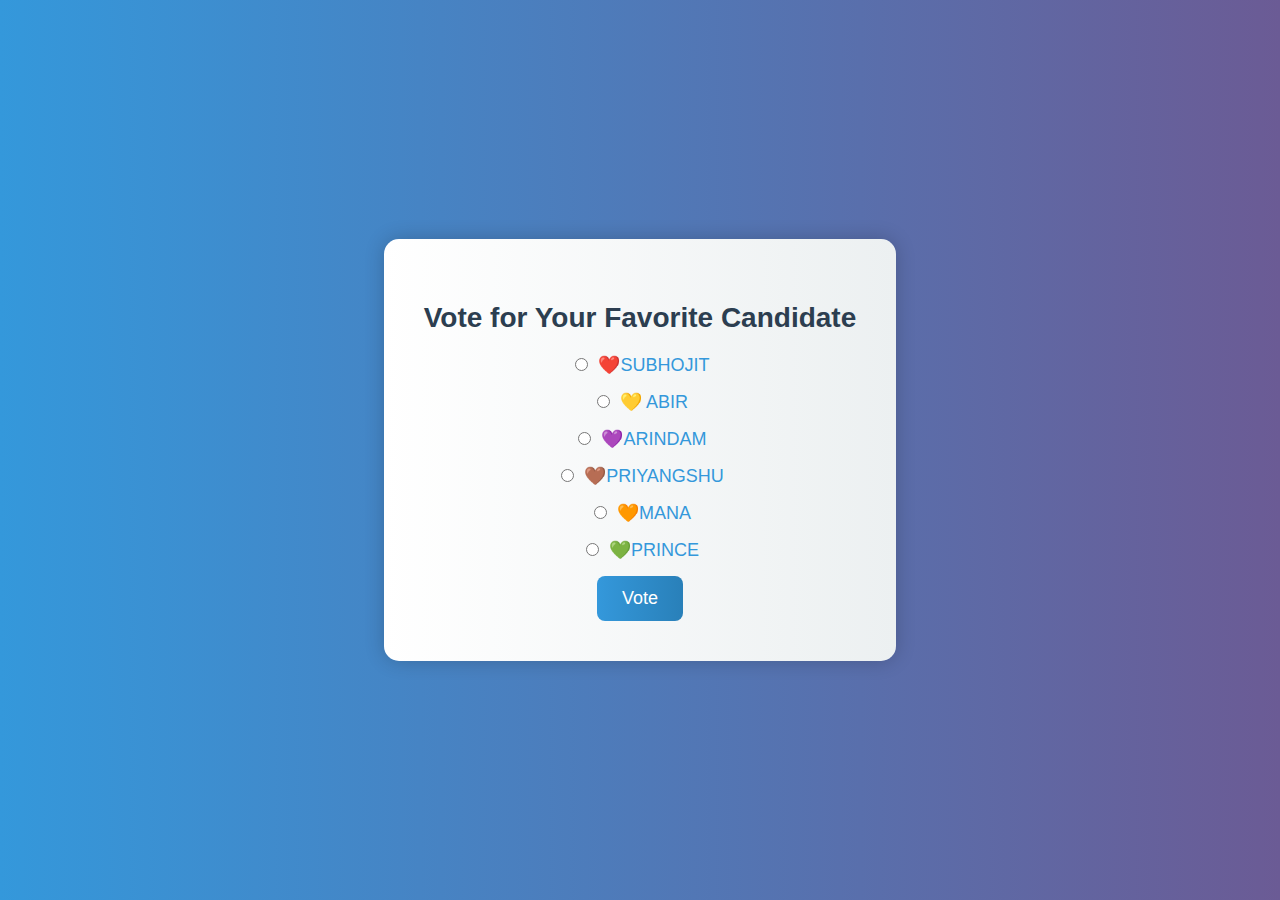
<file: index.html>
<!DOCTYPE html>
<html lang="en">
<head>
    <meta charset="UTF-8">
    <meta name="viewport" content="width=device-width, initial-scale=1.0">
    <link rel="stylesheet" href="style.css">
    <title>Online Voting System</title>
</head>
<body>
    <div class="container">
        <h2>Vote for Your Favorite Candidate</h2>
        <form action="vote.php" method="post">
            <label><input type="radio" name="candidate" value="1"> ❤️SUBHOJIT </label><br>
            <label><input type="radio" name="candidate" value="2"> 💛 ABIR </label><br>
            <label><input type="radio" name="candidate" value="3"> 💜ARINDAM </label><br>
            <label><input type="radio" name="candidate" value="4"> 🤎PRIYANGSHU </label><br>
            <label><input type="radio" name="candidate" value="5"> 🧡MANA </label><br>
            <label><input type="radio" name="candidate" value="6"> 💚PRINCE </label><br>
            <button type="submit">Vote</button>
        </form>
    </div>
</body>
</html>
</file>
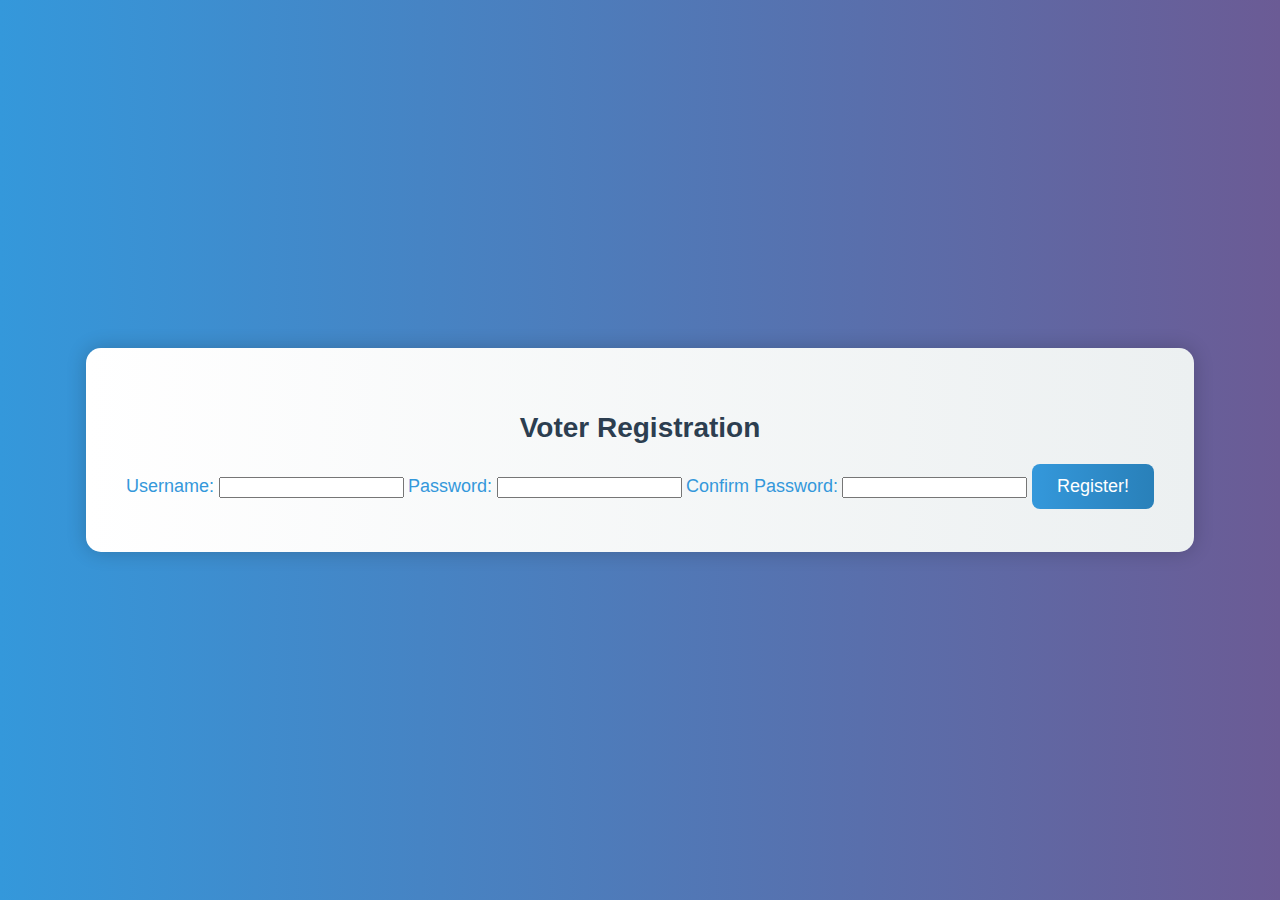
<file: register.html>
<!DOCTYPE html>
<html lang="en">
<head>
    <meta charset="UTF-8">
    <meta name="viewport" content="width=device-width, initial-scale=1.0">
    <link rel="stylesheet" href="styles.css">
    <title>Voting User Registration</title>
</head>
<body>
    <div class="container">
        <h2>Voter Registration</h2>
        <form action="register.php" method="post">
            <label for="username">Username:</label>
            <input type="text" name="username" required>

            <label for="password">Password:</label>
            <input type="password" name="password" required>

            <label for="confirm_password">Confirm Password:</label>
            <input type="password" name="confirm_password" required>

            <button type="submit">Register!</button>
        </form>
    </div>
</body>
</html>
</file>
<file: style.css>
body {
    font-family: 'Arial', sans-serif;
    background: linear-gradient(to right, #3498db, #6b5b95);
    margin: 0;
    padding: 0;
    display: flex;
    align-items: center;
    justify-content: center;
    height: 100vh;
}

.container {
    background: linear-gradient(to right, #ffffff, #ecf0f1);
    border-radius: 15px;
    box-shadow: 0 0 20px rgba(0, 0, 0, 0.2);
    padding: 40px;
    text-align: center;
    animation: fadeInUp 1s ease-in-out;
}

h2 {
    color: #2c3e50;
    font-size: 28px;
    margin-bottom: 20px;
}

form {
    margin-top: 20px;
}

label {
    display: inline-block;
    margin-bottom: 15px;
    color: #3498db;
    font-size: 18px;
    animation: fadeInUp 0.8s forwards, colorPulse 1s infinite;
}

input[type="radio"] {
    margin-right: 5px;
}

button {
    background: linear-gradient(to right, #3498db, #2980b9);
    color: #fff;
    border: none;
    padding: 12px 25px;
    font-size: 18px;
    cursor: pointer;
    border-radius: 8px;
    transition: background 0.3s ease-in-out;
    animation: pulse 1s infinite;
}

button:hover {
    background: linear-gradient(to right, #2980b9, #3498db);
}

/* Keyframe Animations */

@keyframes fadeInUp {
    from {
        opacity: 0;
        transform: translateY(-20px);
    }
    to {
        opacity: 1;
        transform: translateY(0);
    }
}

@keyframes pulse {
    0%, 100% {
        transform: scale(1);
    }
    50% {
        transform: scale(1.1);
    }
}

@keyframes colorPulse {
    0%, 100% {
        color: #3498db;
    }
    50% {
        color: #2980b9;
    }
}
</file>
<file: styles.css>
body {
    font-family: 'Arial', sans-serif;
    background: linear-gradient(to right, #3498db, #6b5b95);
    margin: 0;
    padding: 0;
    display: flex;
    align-items: center;
    justify-content: center;
    height: 100vh;
}

.container {
    background: linear-gradient(to right, #ffffff, #ecf0f1);
    border-radius: 15px;
    box-shadow: 0 0 20px rgba(0, 0, 0, 0.2);
    padding: 40px;
    text-align: center;
    animation: fadeInUp 1s ease-in-out;
}

h2 {
    color: #2c3e50;
    font-size: 28px;
    margin-bottom: 20px;
}

form {
    margin-top: 20px;
}

label {
    display: inline-block;
    margin-bottom: 15px;
    color: #3498db;
    font-size: 18px;
    animation: fadeInUp 0.8s forwards, colorPulse 1s infinite;
}

input[type="radio"] {
    margin-right: 5px;
}

button {
    background: linear-gradient(to right, #3498db, #2980b9);
    color: #fff;
    border: none;
    padding: 12px 25px;
    font-size: 18px;
    cursor: pointer;
    border-radius: 8px;
    transition: background 0.3s ease-in-out;
    animation: pulse 1s infinite;
}

button:hover {
    background: linear-gradient(to right, #2980b9, #3498db);
}

/* Keyframe Animations */

@keyframes fadeInUp {
    from {
        opacity: 0;
        transform: translateY(-20px);
    }
    to {
        opacity: 1;
        transform: translateY(0);
    }
}

@keyframes pulse {
    0%, 100% {
        transform: scale(1);
    }
    50% {
        transform: scale(1.1);
    }
}

@keyframes colorPulse {
    0%, 100% {
        color: #3498db;
    }
    50% {
        color: #2980b9;
    }
}
</file>
